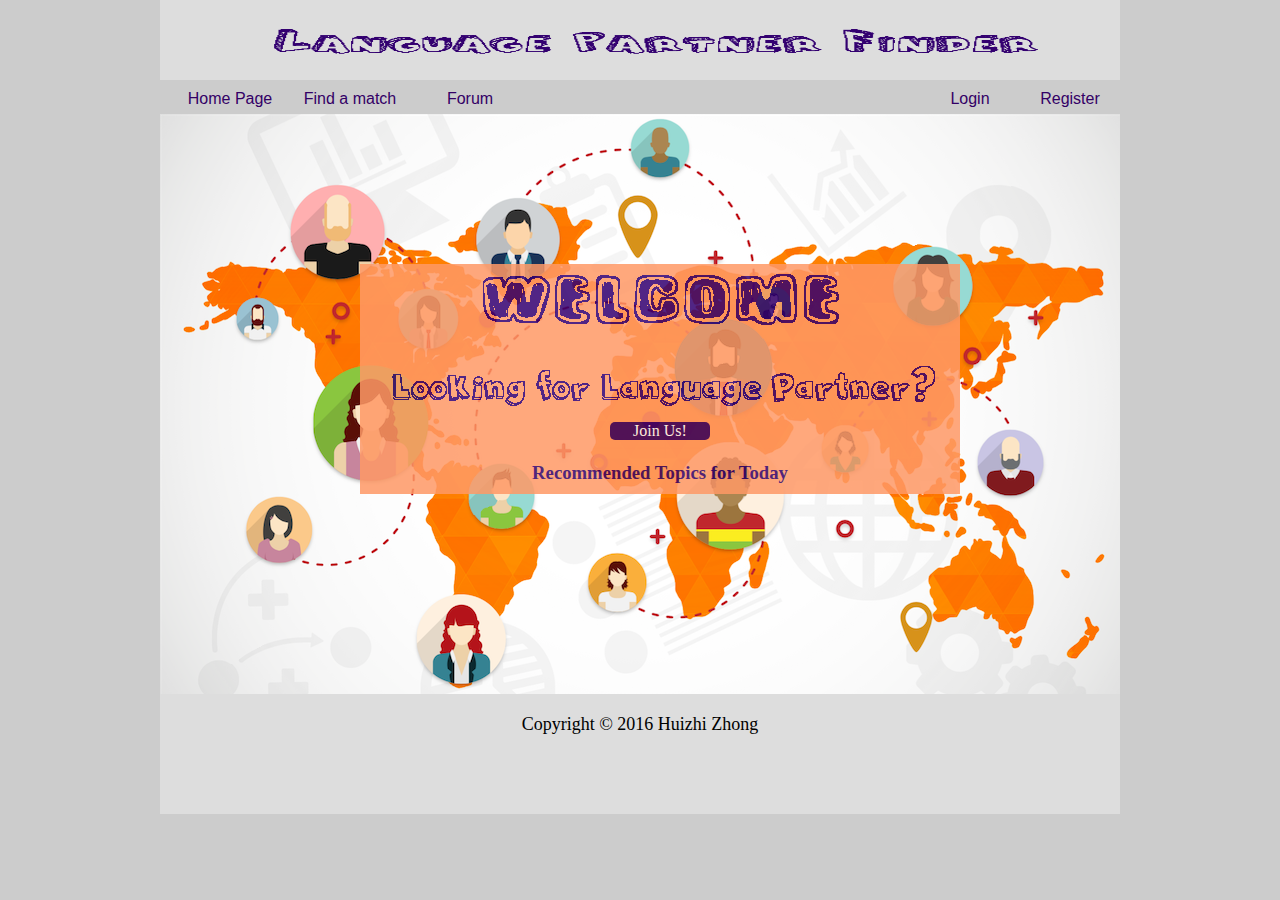
<file: src/main/resources/public/index.html>
<!DOCTYPE html>
<html xmlns="http://www.w3.org/1999/xhtml">
<head>
<meta http-equiv="Content-Type" content="text/html; charset=UTF-8" />
<title>Homepage</title>
<link href="stylesheets/style.css" rel="stylesheet" type="text/css"/>
</head>

<body>
 <div id="wrap">
  <div id="header">
   <p><img id="titleimg" src="images/title.png" alt="titleimage"/></p>
   <ul class="nav">
    <li class="left"><a href="index.html">Home Page</a></li>
    <li class="left"><a href="match.html">Find a match</a></li>
    <li class="left"><a href="forum.html">Forum</a></li>
    <li class="right"><a href="registration.html">Register</a></li>
    <li class="right"><a href="login.html">Login</a></li>
   </ul>
  </div>
  <div id="mainbody">
   <div id="pannel">
   <img src="images/welcome.png" alt="welcome"/>
   <img src="images/looking.png" alt="looking for a language partner"/>
   <p><a id="join" href="registration.html">Join Us!</a></p>
   
   <h3><a href="#"><br/>Recommended Topics for Today</a></h3>
   <ul>
   <li></li>
   </ul>
   </div>
  </div>
  <div id="footer">
   <p>Copyright © 2016 Huizhi Zhong</p>
  </div>
 </div>
</body>
</html>
</file>
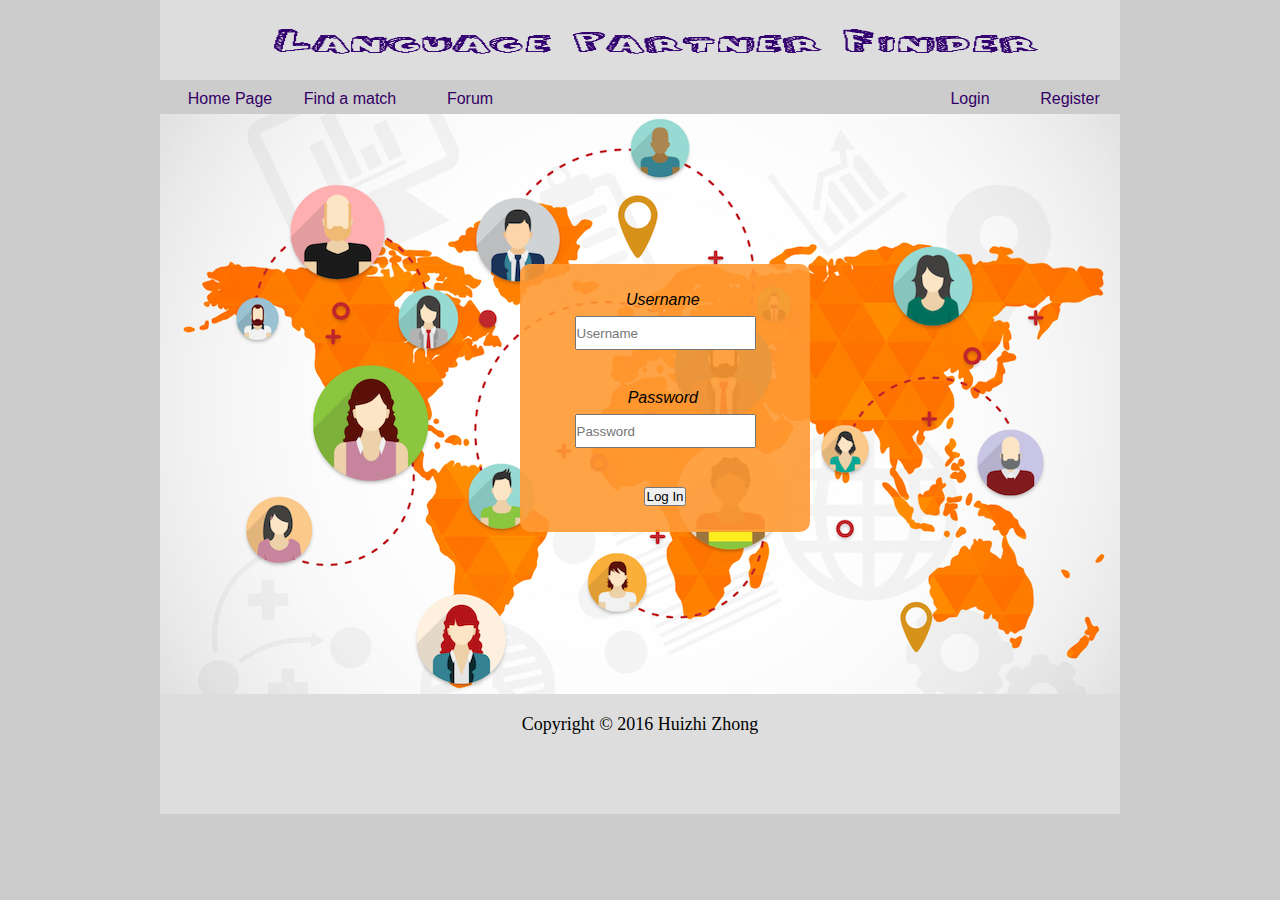
<file: src/main/resources/public/login.html>
<!doctype html>
<html>
<head>
<meta charset="UTF-8">
<title>Login</title><link href="stylesheets/style.css" rel="stylesheet" type="text/css"/>
</head>

<body>
<div id="wrap">
 <div id="header">
   <p><img id="titleimg" src="images/title.png" alt="title"/></p>
   <ul class="nav">
    <li class="left"><a href="index.html">Home Page</a></li>
    <li class="left"><a href="match.html">Find a match</a></li>
    <li class="left"><a href="forum.html">Forum</a></li>
    <li class="right"><a href="registration.html">Register</a></li>
    <li class="right"><a href="login.html">Login</a></li>
   </ul>
  </div>
  <div id="mainbody">
   <form id="login">
     <p><label for="username">Username&nbsp;</label><input type="text" name="username" id="username" placeholder="Username" pattern="^[a-zA-Z]{1}[a-zA-Z0-9-_\.]{5,12}$" required style="height:30px"/>
     </p>
     <br/>
     <p><label for="password">Password&nbsp;</label><input type="password" name="password" id="password" placeholder="Password" pattern="^[a-zA-Z][a-zA-Z0-9-_\.]{8,16}$" required style="height:30px"/>
     </p>
     <br/>
     <p><input type="submit" value="Log In"/></p>
   </form>
  </div>
  <div id="footer">
   <p>Copyright © 2016 Huizhi Zhong</p>
  </div>
</div>

</body>
</html>
</file>
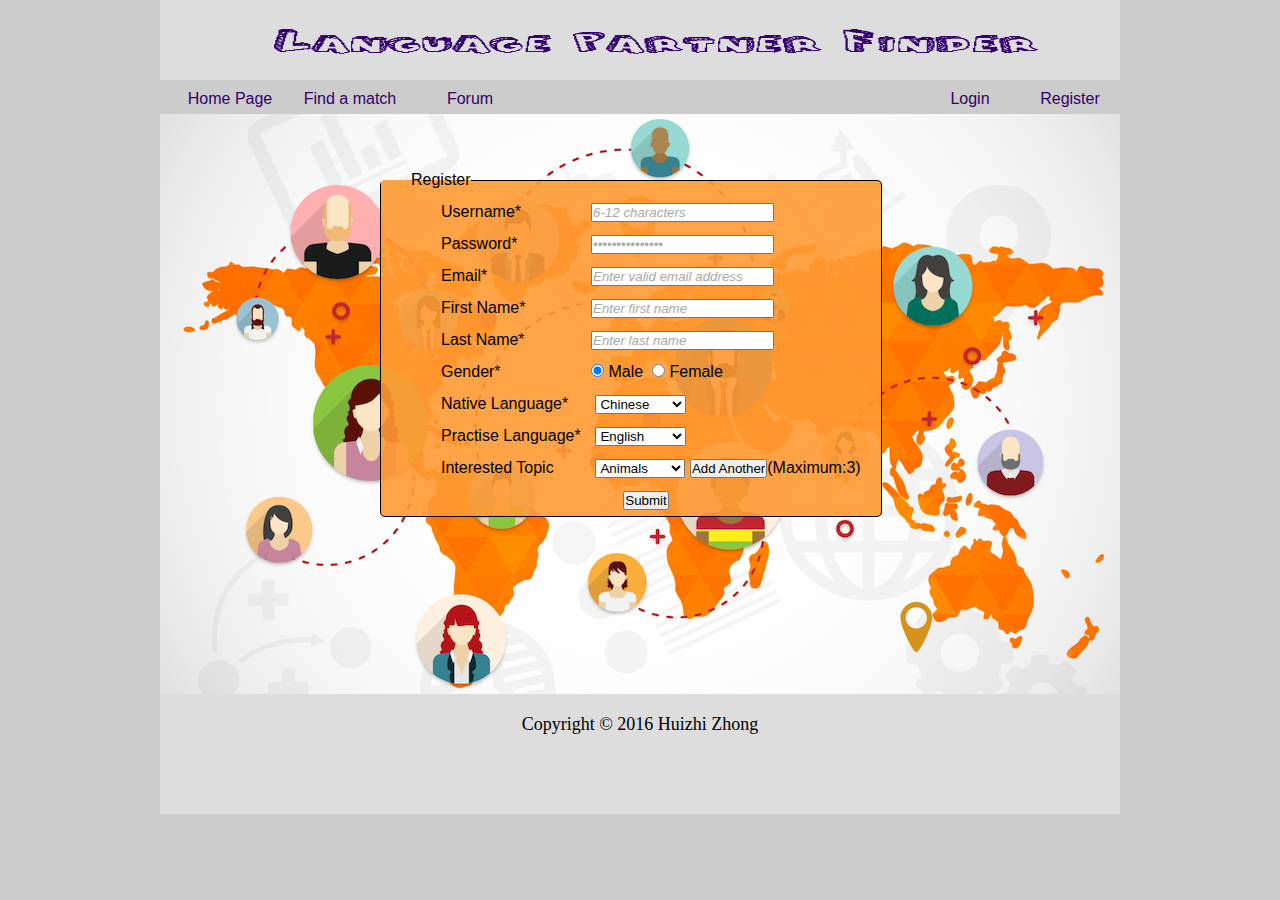
<file: src/main/resources/public/registration.html>
<!doctype html>
<html>
<head>
<meta charset="UTF-8">
<title>Registration</title>
<script src="https://cdnjs.cloudflare.com/ajax/libs/jquery/2.2.0/jquery.min.js"></script>
<link href="stylesheets/style.css" rel="stylesheet" type="text/css"/>
<script type="text/javascript" src="js/registration.js"></script>
</head>

<body>
<div id="wrap">
 <div id="header">
   <p><img id="titleimg" src="images/title.png" alt="title"/></p>
   <ul class="nav">
    <li class="left"><a href="index.html">Home Page</a></li>
    <li class="left"><a href="match.html">Find a match</a></li>
    <li class="left"><a href="forum.html">Forum</a></li>
    <li class="right"><a href="registration.html">Register</a></li>
    <li class="right"><a href="login.html">Login</a></li>
   </ul>
  </div>
  <div id="mainbody">
  <form id="register" method="post" action="#" onSubmit="return submitTest()">
     <fieldset>
    <legend>Register</legend>
   <p><label for="username">Username*</label><input type="text" class="required" name="username" id="username" placeholder="6-12 characters"/></p>
   <p id="errUname" class="errText"></p>
   <p><label for="password">Password*</label><input type="password" class="required" name="password" id="password" placeholder="8-16 characters"/></p>
   <p id="errPass" class="errText"></p>
   <p><label for="email">Email*</label><input type="email" class="required" name="email" id="email"/></p>
   <p id="errEmail" class="errText"></p>
   <p><label for="fname">First Name*</label><input type="text" class="required" name="fname" id="fname"/></p>
   <p id="errFname" class="errText"></p>
   <p><label for="lname">Last Name*</label><input type="text" class="required" name="lname" id="lname"/></p>
   <p id="errLname" class="errText"></p>
   <p><label for="male">Gender*</label><input type="radio" class="required" name="gender" id="male" value="male" checked/>&nbsp;Male&nbsp;&nbsp;<input type="radio"
   name="gender" id="female" value="female"/>&nbsp;Female</p>
   <p id="errGender" class="errText"></p>
   <p><label for="language"> Native Language*</label>
    <select name="language" class="required" id="language" onChange="showOther(this)">
    <option value ="chinese" selected="selected">Chinese</option>
    <option value="english">English</option>
    <option value="french">French</option>
    <option value="german">German</option>
    <option value="hindi">Hindi</option>
    <option value ="japanese">Japanese</option>
    <option value ="korean">Korean</option>
    <option value ="portuguese">Portuguese</option>
    <option value="russian">Russian</option>
    <option value="spanish">Spanish</option>
    <option value="other">Other</option>
    </select>
    <input type="text" id="nother" placeholder="Native Language"/>
   </p>
   <p><label for="planguage"> Practise Language*</label>
    <select name="planguage" class="required" id="planguage" onChange="showOther(this)">
    <option value ="chinese" >Chinese</option>
    <option value="english" selected="selected">English</option>
    <option value="french">French</option>
    <option value="german">German</option>
    <option value="hindi">Hindi</option>
    <option value ="japanese">Japanese</option>
    <option value ="korean">Korean</option>
    <option value ="portuguese">Portuguese</option>
    <option value="russian">Russian</option>
    <option value="spanish">Spanish</option>
    <option value="other">Other</option>
    </select>
    <input type="text" id="pother" placeholder="Practise Language"/>
   </p>
   <p>
   <label for="topic">Interested Topic</label>
    <select name="topic" id="topic" onChange="showOther(this)">
    <option value="animals" selected="selected">Animals</option>
    <option value ="beauty">Beauty</option>
    <option value="books">Books</option>
    <option value="cooking">Cooking</option>
    <option value="culture">Culture</option>
    <option value="movies">Movies</option>
    <option value="music">Music</option>
    <option value ="sports">Sports</option>
    <option value ="technology">Technology</option>
    <option value ="television">Television</option>
    <option value="travel">Travel</option>
    <option value="other">Other</option>
    </select>
    <input type="button" name="add" value="Add Another" onClick="addAnother()"/>(Maximum:3)
   </p>
   <p id="newtopic"></p>
   <p id="rbutton"><input type="submit" value="Submit" id="submit"/></p>
   </fieldset>
  </form>
  </div>
  <div id="footer">
   <p>Copyright © 2016 Huizhi Zhong</p>
  </div>
</div>

</body>
</html>
</file>
<file: src/main/resources/public/stylesheets/style.css>
@charset "UTF-8";
/* CSS Document */
*{margin:0; padding:0;}
a{color:#306;text-decoration:none;}
body{background-color:#CCC;}
.demo{width:80%;padding:20px;position: relative;background-color:#FC6;border: 1px solid #CCC; margin-left:100px;text-align:left;}
.demo h5{ margin-bottom:5px}
.demo p{line-height:150%}
.demo .userPic{ float:left;margin:-20px 0 0 -100px }
.demo .time{position:absolute; top:10px; right:20px; color:#999;}
.description{font-size:14px;}
.edemo{width:80%;padding:20px;position: relative;border: 1px dashed #CCC; margin-left:100px;text-align:left;}
.edemo h5{ margin-bottom:5px}
.edemo p{line-height:150%}
.edemo .userPic{ float:left;margin:-20px 0 0 -100px }
.edemo .time{position:absolute; top:10px; right:20px; color:#999;}
.errText{text-indent:210px;line-height:10px;font-size:12px;color:#F00;font-style:italic;}
.filter{background-color:#F93;height:20px;padding:20px;}
#footer{background-color:#DDD;width:100%;height:80px;margin:0 auto; text-align:center; padding:20px 0; font-family:Georgia, "Times New Roman", Times, serif; font-size:18px;}
#header{text-align:center;background-color:#DDD;width:100%;height:80px;margin:0 auto;}
#join{background-color:#306;display:block;color:#FFF;border-radius:5px; border-color:#306; width:100px;margin:0 auto;font-size:16px;}
#login{background:rgba(255, 153, 51, 0.9);width:250px;position:absolute; top:150px; left:360px; border-radius:10px;line-height:200%; padding:20px;}
#login p{font-family:Arial, Helvetica, sans-serif; font-style:oblique;}
#mainbody{clear:both;width:100%;height:580px;text-align:center;background-image:url(../images/mainbackground.png);margin:0 auto; position:relative;}
#main{background-image:url(../images/background.png);clear:both;width:100%;text-align:center;margin:0 auto;font-family:Arial, Helvetica, sans-serif;}
.nav .left{float:left; margin-left:20px;}
.nav .right{float:right;}
.nav li a{text-decoration:none; display:block;height:30px;width:100px;line-height:30px; text-align:center; font-family:Arial, Helvetica, sans-serif;}
.nav li a:hover{ background-color:#F60; color:#fff; border-radius:10px;}
#nother{display:none;}
#pannel{position:absolute; top:150px; left:200px; background-color:#F96; opacity:0.85; width:600px; padding-bottom:10px;}
#pother{display:none;}
#register fieldset{background:rgba(255, 153, 51, 0.9);width:500px; line-height:200%; text-indent:30px; font-family:Arial, Helvetica, sans-serif; text-align:left;position:absolute; top:50px; left:220px; border-radius:5px; border:solid 1px;}
#register fieldset label{ width:180px; display:inline-block;}
#rbutton{text-align:center;}
#titleimg{width:800px; height:80px;}
ul{list-style:none;}
#wrap{width:960px;margin:0 auto;}
</file>
